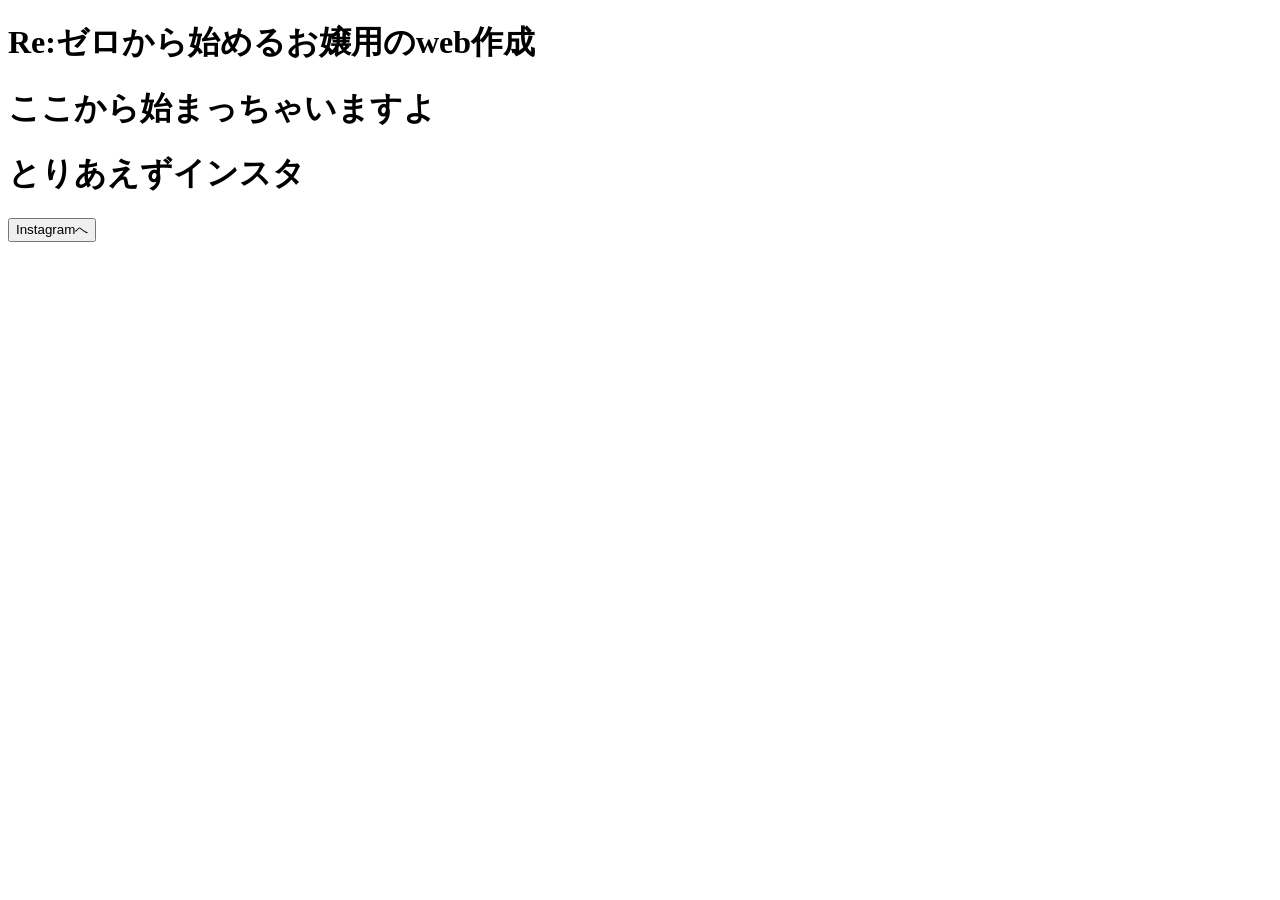
<file: demo/index.html>
<!DOCTYPE html>
<html lang="ja">
<head>
    <title>My Site</title>
    <meta charset="UTF-8">
</head>
<body>
<h1>Re:ゼロから始めるお嬢用のweb作成</h1>
<h1>ここから始まっちゃいますよ</h1>
<h1>とりあえずインスタ</h1>
<a href="https://www.instagram.com/_runa.i_01/" target="_blank">
    <button>Instagramへ</button>
</a>
</body>
</html>
</file>
